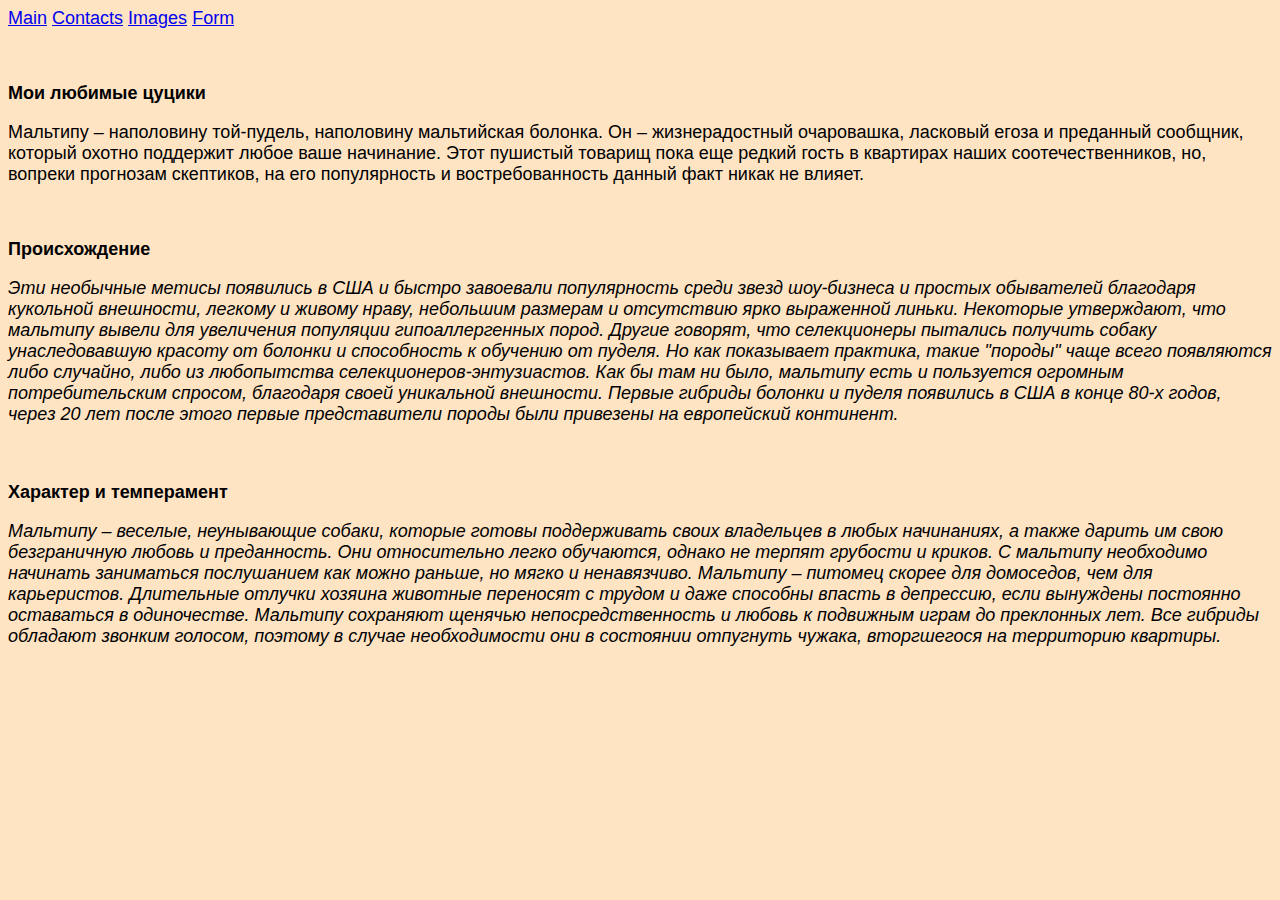
<file: index.html>
<!doctype html>
<html lang="en" xmlns="http://www.w3.org/1999/html">
<head>
    <link rel="stylesheet" type="text/css" href="./style.css">
    <link rel="preconnect" href="https://fonts.googleapis.com">
    <link rel="preconnect" href="https://fonts.gstatic.com" crossorigin>
    <link href="https://fonts.googleapis.com/css2?family=Open+Sans:ital@1&family=Roboto:ital,wght@0,100;0,400;1,100&display=swap"
          rel="stylesheet">
    <meta charset="UTF-8">
    <meta name="viewport"
          content="width=device-width, user-scalable=no, initial-scale=1.0, maximum-scale=1.0, minimum-scale=1.0">
    <meta http-equiv="X-UA-Compatible" content="ie=edge">
    <title>Home work</title>
</head>
<body>
<header>
    <nav>
        <a href="index.html">Main</a>
        <a href="pages/contacts.html">Contacts</a>
        <a href="pages/images.html">Images</a>
        <a href="pages/form.html">Form</a>
    </nav>
</header>
<br>
<br>
<h1><strong> Мои любимые цуцики </strong></h1>
<p>Мальтипу – наполовину той-пудель, наполовину мальтийская болонка. Он – жизнерадостный очаровашка, ласковый
    егоза и преданный сообщник, который охотно поддержит любое ваше начинание. Этот пушистый товарищ пока еще редкий
    гость в квартирах наших соотечественников, но, вопреки прогнозам скептиков, на его популярность и востребованность
    данный факт никак не влияет.</p>
<br>
<h2><strong> Происхождение</strong></h2>
<p><i>Эти необычные метисы появились в США и быстро завоевали популярность среди звезд шоу-бизнеса и простых обывателей
    благодаря кукольной внешности, легкому и живому нраву, небольшим размерам и отсутствию ярко выраженной линьки.
    Некоторые утверждают, что мальтипу вывели для увеличения популяции гипоаллергенных пород. Другие говорят, что
    селекционеры пытались получить собаку унаследовавшую красоту от болонки и способность к обучению от пуделя. Но как
    показывает практика, такие "породы" чаще всего появляются либо случайно, либо из любопытства
    селекционеров-энтузиастов. Как бы там ни было, мальтипу есть и пользуется огромным потребительским спросом,
    благодаря своей уникальной внешности. Первые гибриды болонки и пуделя появились в США в конце 80-х годов, через 20
    лет после этого первые представители породы были привезены на европейский континент. </i></p>
<br>
<h3><strong> Характер и темперамент </strong></h3>
<p><i>Мальтипу – веселые, неунывающие собаки, которые готовы поддерживать своих владельцев в любых начинаниях, а также
    дарить им свою безграничную любовь и преданность. Они относительно легко обучаются, однако не терпят грубости и
    криков. С мальтипу необходимо начинать заниматься послушанием как можно раньше, но мягко и ненавязчиво. Мальтипу –
    питомец скорее для домоседов, чем для карьеристов. Длительные отлучки хозяина животные переносят с трудом и даже
    способны впасть в депрессию, если вынуждены постоянно оставаться в одиночестве. Мальтипу сохраняют щенячью
    непосредственность и любовь к подвижным играм до преклонных лет. Все гибриды обладают звонким голосом, поэтому в
    случае необходимости они в состоянии отпугнуть чужака, вторгшегося на территорию квартиры.</i></p>

</body>
</html>
</file>
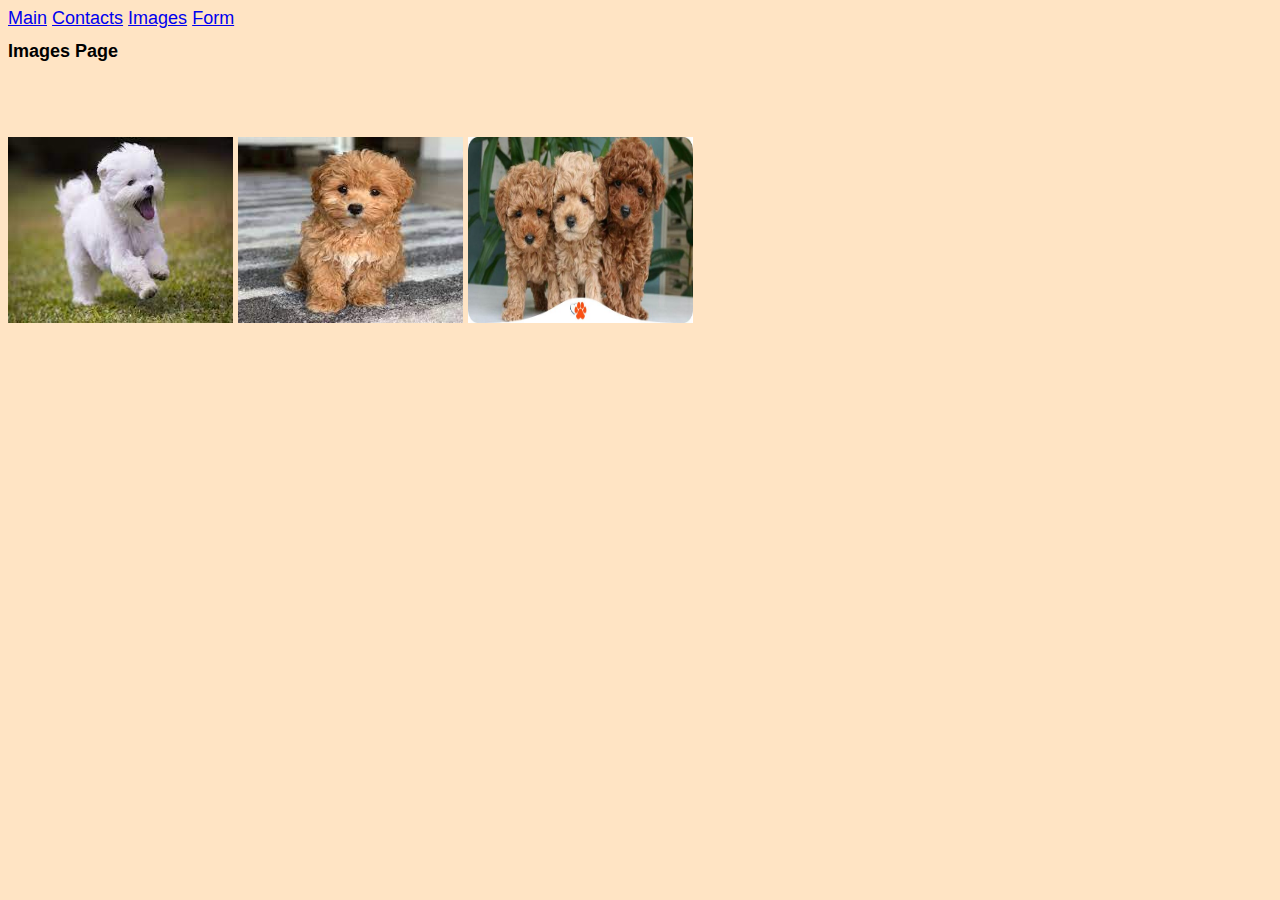
<file: pages/images.html>
<!DOCTYPE html>
<html lang="en">
<head>
    <meta charset="UTF-8">
    <title>Home work</title>
</head>
<body>
<header>
    <link rel="stylesheet" type="text/css" href="../style.css">
    <nav>
        <a href="../index.html">Main</a>
        <a href="../pages/contacts.html">Contacts</a>
        <a href="../pages/images.html">Images</a>
        <a href="../pages/form.html">Form</a>
    </nav>
</header>
<h1>Images Page</h1>
<br>
<br>
<br>
<div>
    <img src="/photo/dog_1.jpg" alt="#" width="225" height="186">
    <img src="/photo/dog_2.jpg" alt="#" width="225" height="186">
    <img src="/photo/dog_3.jpg" alt="#" width="225" height="186">
</div>
</body>
</html>
</file>
<file: style.css>
body {
    background-color: bisque;
}

label {
    color: saddlebrown
}

#bd {
    color: darkslategray
}

.gender {
    color: purple;
}

* {
    font-size: large;
    font-family: 'Roboto Light', sans-serif;
}

input {
    border-radius: 1%;
}

form {
    margin-left: 50px;
    border: black 3px;
}
</file>
